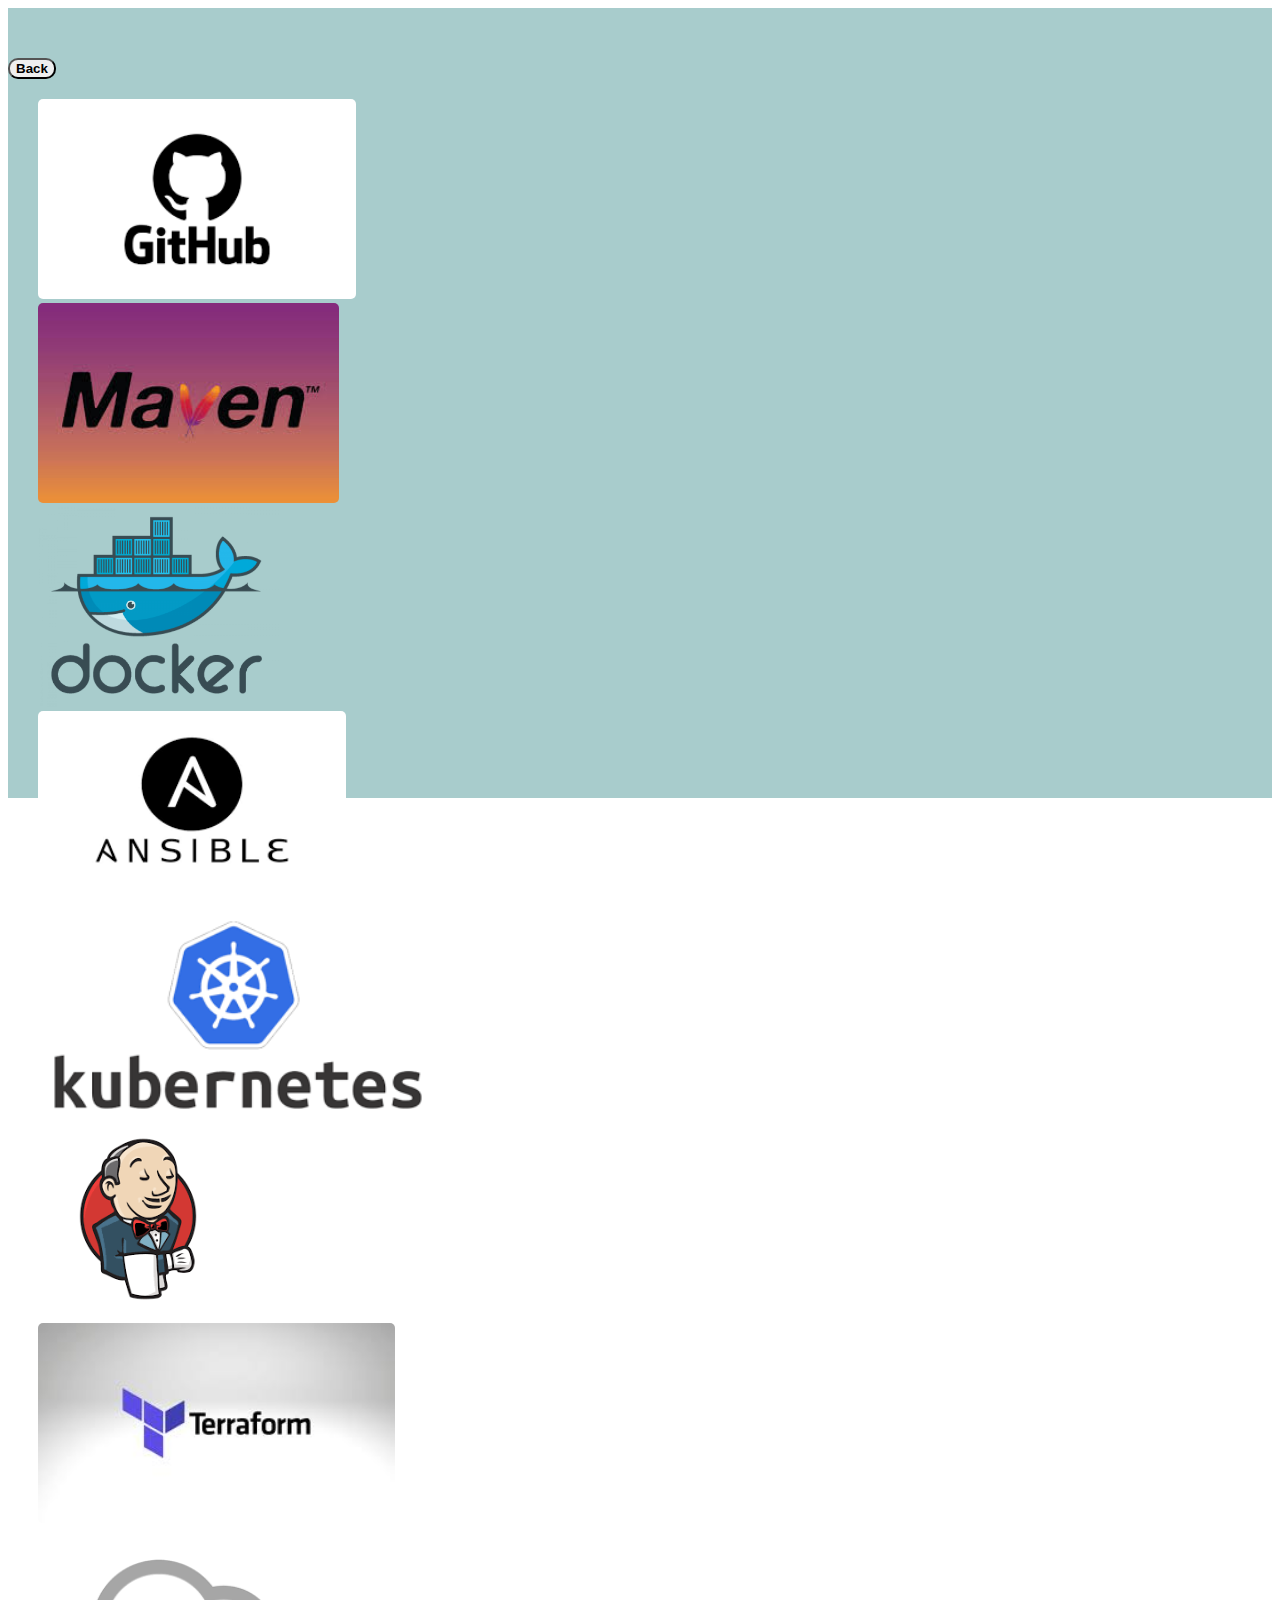
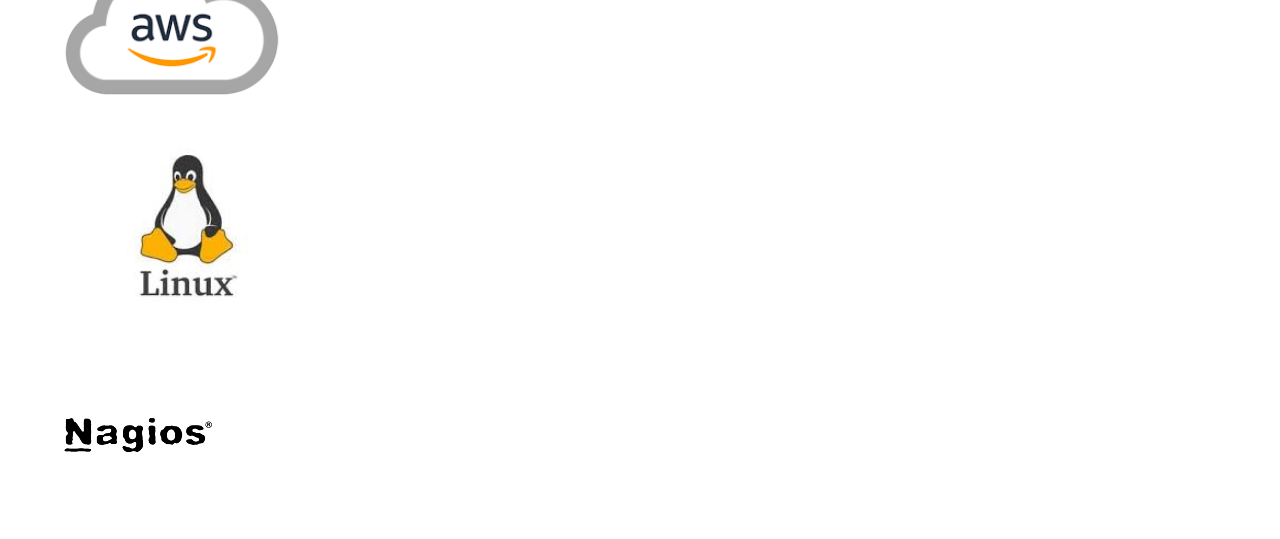
<file: voxeedix/devops_modules.html>
<!DOCTYPE html>
<html lang="en">
<head>
    <link rel="icon" type="image/x-icon" href="voxeedix_logo.jpeg">
    <title>DevOps</title>
    <link href="https://cdn.jsdelivr.net/npm/bootstrap@5.3.0-alpha1/dist/css/bootstrap.min.css" rel="stylesheet" integrity="sha384-GLhlTQ8iRABdZLl6O3oVMWSktQOp6b7In1Zl3/Jr59b6EGGoI1aFkw7cmDA6j6gD" crossorigin="anonymous">
    <script src="https://cdn.jsdelivr.net/npm/bootstrap@5.3.0-alpha1/dist/js/bootstrap.bundle.min.js" integrity="sha384-w76AqPfDkMBDXo30jS1Sgez6pr3x5MlQ1ZAGC+nuZB+EYdgRZgiwxhTBTkF7CXvN" crossorigin="anonymous"></script>
    <style>
        .container-fluid
        {
            background-color: rgb(168, 204, 204);
            padding-top: 50px;
            padding-bottom: 50px;
            height:690px;
        }
        img
        {
            height: 200px;
            border-radius: 5px;
        }
        button
        {
            font-weight: 700;
            border-radius: 10px;
            margin-bottom: 20px;
        }
        button:hover
        {
            color: aqua;
            background-color: black;
        }
    </style>
</head>
<body>
    <div class="container-fluid">
        <a href="Index.html"><button>Back</button></a>

        <div class="row row-cols-1 row-cols-md-5 g-4" style="padding-left: 30px;padding-right: 30px;">
            <div class="card1 col">
              <div class="card">
                <img src="github.png" class="card-img-top" alt="...">
              </div>
            </div>
            <div class="card1 col">
              <div class="card">
                <img src="maven.jpeg" class="card-img-top" alt="...">
              </div>
            </div>
            <div class="card1 col">
              <div class="card">
                <img src="docker.png" class="card-img-top" alt="...">
              </div>
            </div>
            <div class="card1 col">
              <div class="card">
                <img src="ansible.png" class="card-img-top" alt="...">
              </div>
            </div>
            <div class="card1 col">
                <div class="card">
                  <img src="kubernetes.png" class="card-img-top" alt="...">
                </div>
              </div>
              <div class="card1 col">
                <div class="card">
                  <img src="jenkins.png" class="card-img-top" alt="...">
                </div>
              </div>
              <div class="card1 col">
                <div class="card">
                  <img src="terroform.jpeg" class="card-img-top" alt="...">
                </div>
              </div>
              <div class="card1 col">
                <div class="card">
                  <img src="aws.png" class="card-img-top" alt="...">
                </div>
              </div>
              <div class="card1 col">
                <div class="card">
                  <img src="linux.jpeg" class="card-img-top" alt="...">
                </div>
              </div>
              <div class="card1 col">
                <div class="card">
                  <img src="nagios.png" class="card-img-top" alt="...">
                </div>
              </div>
          </div>
           
    </div>
    
</body>
</html>
</file>
